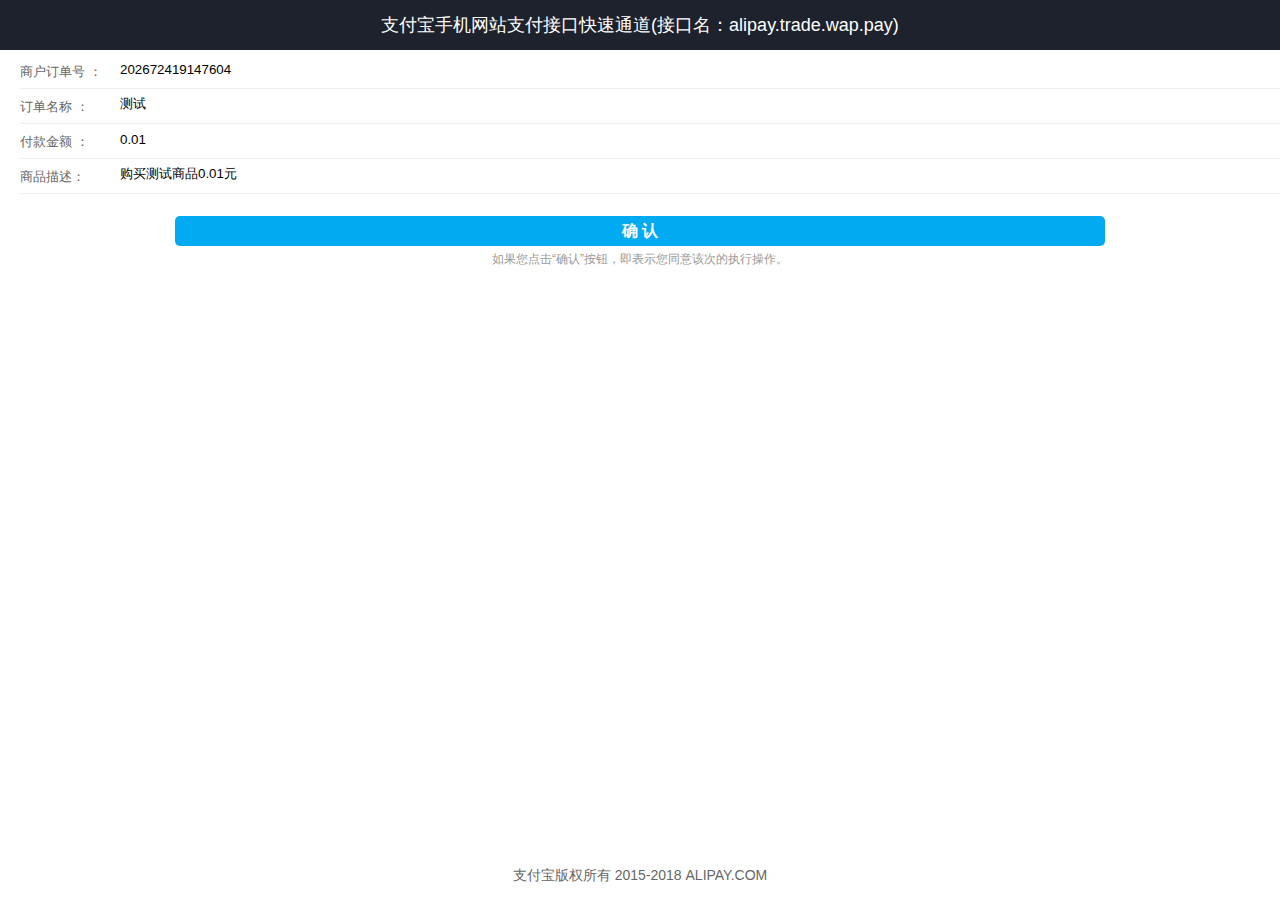
<file: 支付/PayWithTP5/application/index/view/pay/alipay1.html>
<!DOCTYPE html>
<html>
	<head>
	<title>支付宝手机网站支付接口</title>
	<meta http-equiv="Content-Type" content="text/html; charset=utf-8">
<style>
    *{
        margin:0;
        padding:0;
    }
    ul,ol{
        list-style:none;
    }
    body{
        font-family: "Helvetica Neue",Helvetica,Arial,"Lucida Grande",sans-serif;
    }
    .hidden{
        display:none;
    }
    .new-btn-login-sp{
        padding: 1px;
        display: inline-block;
        width: 75%;
    }
    .new-btn-login {
        background-color: #02aaf1;
        color: #FFFFFF;
        font-weight: bold;
        border: none;
        width: 100%;
        height: 30px;
        border-radius: 5px;
        font-size: 16px;
    }
    #main{
        width:100%;
        margin:0 auto;
        font-size:14px;
    }
    .red-star{
        color:#f00;
        width:10px;
        display:inline-block;
    }
    .null-star{
        color:#fff;
    }
    .content{
        margin-top:5px;
    }
    .content dt{
        width:100px;
        display:inline-block;
        float: left;
        margin-left: 20px;
        color: #666;
        font-size: 13px;
        margin-top: 8px;
    }
    .content dd{
        margin-left:120px;
        margin-bottom:5px;
    }
    .content dd input {
        width: 85%;
        height: 28px;
        border: 0;
        -webkit-border-radius: 0;
        -webkit-appearance: none;
    }
    #foot{
        margin-top:10px;
        position: absolute;
        bottom: 15px;
        width: 100%;
    }
    .foot-ul{
        width: 100%;
    }
    .foot-ul li {
        width: 100%;
        text-align:center;
        color: #666;
    }
    .note-help {
        color: #999999;
        font-size: 12px;
        line-height: 130%;
        margin-top: 5px;
        width: 100%;
        display: block;
    }
    #btn-dd{
        margin: 20px;
        text-align: center;
    }
    .foot-ul{
        width: 100%;
    }
    .one_line{
        display: block;
        height: 1px;
        border: 0;
        border-top: 1px solid #eeeeee;
        width: 100%;
        margin-left: 20px;
    }
    .am-header {
        display: -webkit-box;
        display: -ms-flexbox;
        display: box;
        width: 100%;
        position: relative;
        padding: 7px 0;
        -webkit-box-sizing: border-box;
        -ms-box-sizing: border-box;
        box-sizing: border-box;
        background: #1D222D;
        height: 50px;
        text-align: center;
        -webkit-box-pack: center;
        -ms-flex-pack: center;
        box-pack: center;
        -webkit-box-align: center;
        -ms-flex-align: center;
        box-align: center;
    }
    .am-header h1 {
        -webkit-box-flex: 1;
        -ms-flex: 1;
        box-flex: 1;
        line-height: 18px;
        text-align: center;
        font-size: 18px;
        font-weight: 300;
        color: #fff;
    }
</style>
</head>
<body text=#000000 bgColor="#ffffff" leftMargin=0 topMargin=4>
<header class="am-header">
        <h1>支付宝手机网站支付接口快速通道(接口名：alipay.trade.wap.pay)</h1>
</header>
<div id="main">
        <form name=alipayment  method=post target="_blank">
            <div id="body" style="clear:left">
                <dl class="content">
                    <dt>商户订单号
：</dt>
                    <dd>
                        <input id="WIDout_trade_no" name="WIDout_trade_no" />
                    </dd>
                    <hr class="one_line">
                    <dt>订单名称
：</dt>
                    <dd>
                        <input id="WIDsubject" name="WIDsubject" />
                    </dd>
                    <hr class="one_line">
                    <dt>付款金额
：</dt>
                    <dd>
                        <input id="WIDtotal_amount" name="WIDtotal_amount" />
                    </dd>
                    <hr class="one_line">
                    <dt>商品描述：</dt>
                    <dd>
                        <input id="WIDbody" name="WIDbody" />
                    </dd>
                    <hr class="one_line">
                    <dt></dt>
                    <dd id="btn-dd">
                        <span class="new-btn-login-sp">
                            <button class="new-btn-login" type="submit" style="text-align:center;">确 认</button>
                        </span>
                        <span class="note-help">如果您点击“确认”按钮，即表示您同意该次的执行操作。</span>
                    </dd>
                </dl>
            </div>
		</form>
        <div id="foot">
			<ul class="foot-ul">
				<li>
					支付宝版权所有 2015-2018 ALIPAY.COM 
				</li>
			</ul>
		</div>
	</div>
</body>
<script language="javascript">
	function GetDateNow() {
		var vNow = new Date();
		var sNow = "";
		sNow += String(vNow.getFullYear());
		sNow += String(vNow.getMonth() + 1);
		sNow += String(vNow.getDate());
		sNow += String(vNow.getHours());
		sNow += String(vNow.getMinutes());
		sNow += String(vNow.getSeconds());
		sNow += String(vNow.getMilliseconds());
		document.getElementById("WIDout_trade_no").value =  sNow;
		document.getElementById("WIDsubject").value = "测试";
		document.getElementById("WIDtotal_amount").value = "0.01";
        document.getElementById("WIDbody").value = "购买测试商品0.01元";
	}
	GetDateNow();
</script>
</html>
</file>
